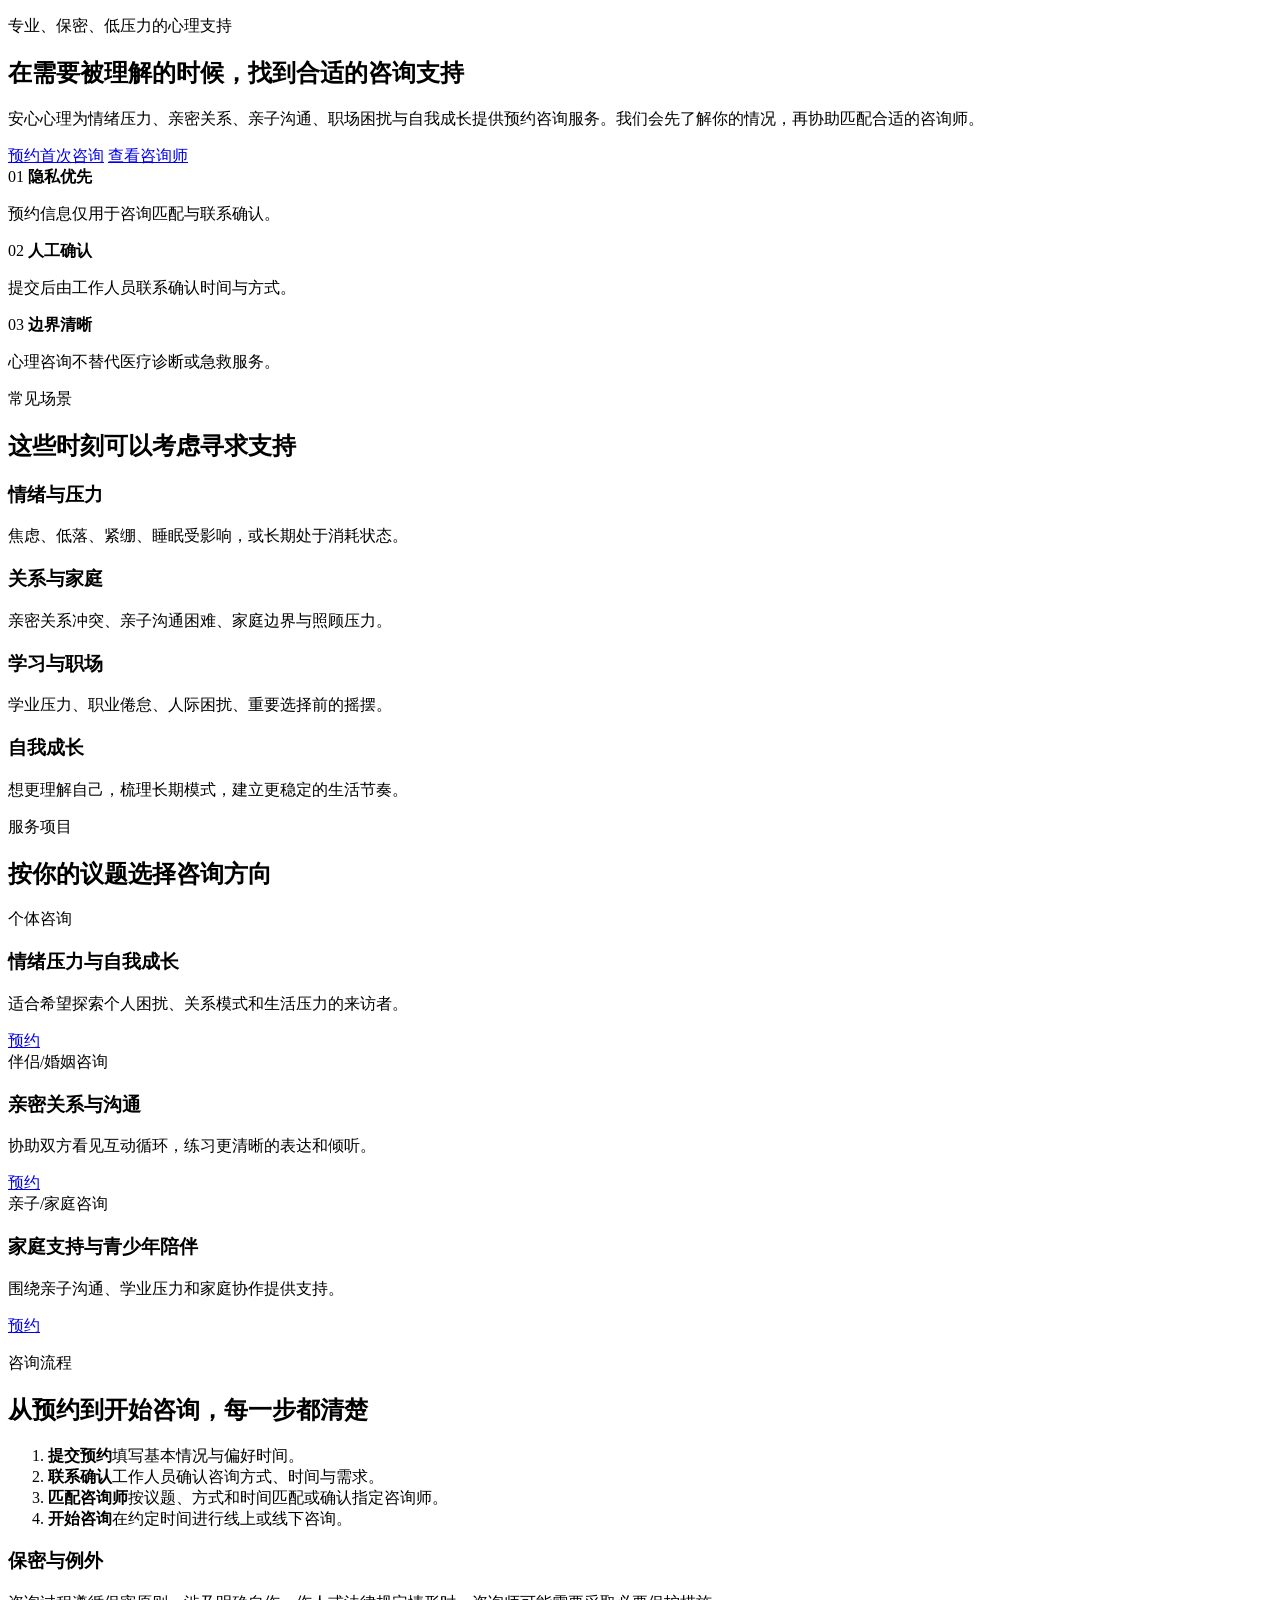
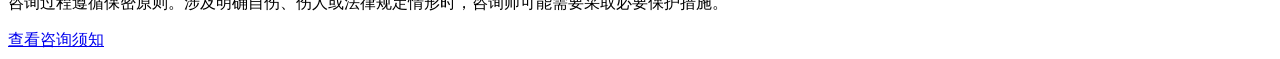
<file: src/main/resources/templates/index.html>
<!DOCTYPE html>
<html lang="zh-CN" th:replace="~{layouts/public :: page('安心心理咨询预约 - 首页', ~{::main})}">
<main>
  <section class="hero">
    <div class="hero-copy">
      <p class="eyebrow">专业、保密、低压力的心理支持</p>
      <h1>在需要被理解的时候，找到合适的咨询支持</h1>
      <p class="hero-text">安心心理为情绪压力、亲密关系、亲子沟通、职场困扰与自我成长提供预约咨询服务。我们会先了解你的情况，再协助匹配合适的咨询师。</p>
      <div class="action-row">
        <a class="button" th:href="@{/appointment}" href="/appointment">预约首次咨询</a>
        <a class="button button-secondary" th:href="@{/counselors}" href="/counselors">查看咨询师</a>
      </div>
    </div>
    <div class="hero-panel" aria-label="服务承诺">
      <div class="hero-card">
        <span>01</span>
        <strong>隐私优先</strong>
        <p>预约信息仅用于咨询匹配与联系确认。</p>
      </div>
      <div class="hero-card">
        <span>02</span>
        <strong>人工确认</strong>
        <p>提交后由工作人员联系确认时间与方式。</p>
      </div>
      <div class="hero-card">
        <span>03</span>
        <strong>边界清晰</strong>
        <p>心理咨询不替代医疗诊断或急救服务。</p>
      </div>
    </div>
  </section>

  <section class="section">
    <div class="section-heading">
      <p class="eyebrow">常见场景</p>
      <h2>这些时刻可以考虑寻求支持</h2>
    </div>
    <div class="topic-grid">
      <article><h3>情绪与压力</h3><p>焦虑、低落、紧绷、睡眠受影响，或长期处于消耗状态。</p></article>
      <article><h3>关系与家庭</h3><p>亲密关系冲突、亲子沟通困难、家庭边界与照顾压力。</p></article>
      <article><h3>学习与职场</h3><p>学业压力、职业倦怠、人际困扰、重要选择前的摇摆。</p></article>
      <article><h3>自我成长</h3><p>想更理解自己，梳理长期模式，建立更稳定的生活节奏。</p></article>
    </div>
  </section>

  <section class="section muted-section">
    <div class="section-heading">
      <p class="eyebrow">服务项目</p>
      <h2>按你的议题选择咨询方向</h2>
    </div>
    <div class="service-list">
      <article><span>个体咨询</span><h3>情绪压力与自我成长</h3><p>适合希望探索个人困扰、关系模式和生活压力的来访者。</p><a href="/appointment" th:href="@{/appointment}">预约</a></article>
      <article><span>伴侣/婚姻咨询</span><h3>亲密关系与沟通</h3><p>协助双方看见互动循环，练习更清晰的表达和倾听。</p><a href="/appointment" th:href="@{/appointment}">预约</a></article>
      <article><span>亲子/家庭咨询</span><h3>家庭支持与青少年陪伴</h3><p>围绕亲子沟通、学业压力和家庭协作提供支持。</p><a href="/appointment" th:href="@{/appointment}">预约</a></article>
    </div>
  </section>

  <section class="section split-section">
    <div>
      <p class="eyebrow">咨询流程</p>
      <h2>从预约到开始咨询，每一步都清楚</h2>
      <ol class="steps">
        <li><strong>提交预约</strong><span>填写基本情况与偏好时间。</span></li>
        <li><strong>联系确认</strong><span>工作人员确认咨询方式、时间与需求。</span></li>
        <li><strong>匹配咨询师</strong><span>按议题、方式和时间匹配或确认指定咨询师。</span></li>
        <li><strong>开始咨询</strong><span>在约定时间进行线上或线下咨询。</span></li>
      </ol>
    </div>
    <aside class="trust-box">
      <h3>保密与例外</h3>
      <p>咨询过程遵循保密原则。涉及明确自伤、伤人或法律规定情形时，咨询师可能需要采取必要保护措施。</p>
      <a class="text-link" href="/notice" th:href="@{/notice}">查看咨询须知</a>
    </aside>
  </section>
</main>
</html>
</file>
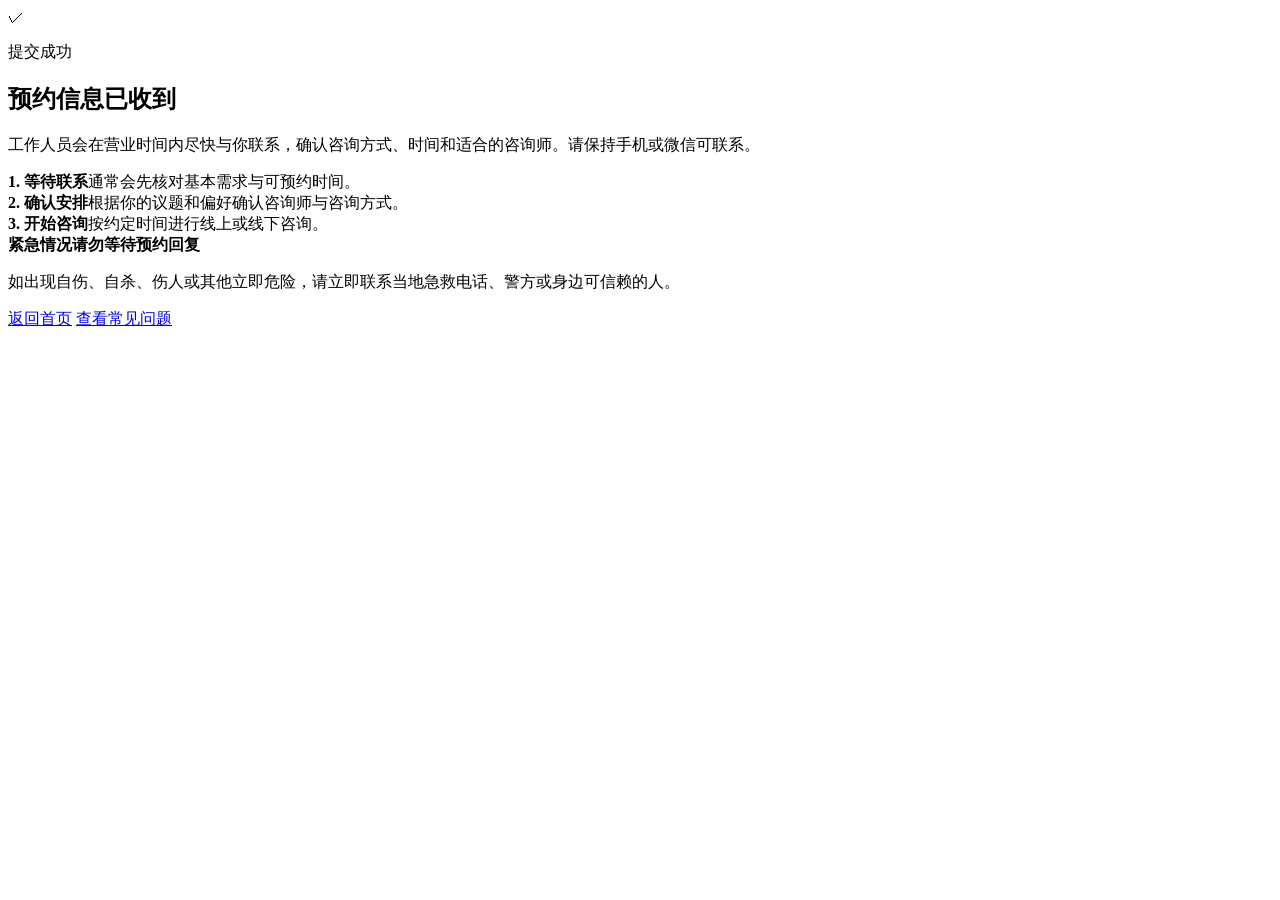
<file: src/main/resources/templates/appointment-success.html>
<!DOCTYPE html>
<html lang="zh-CN" th:replace="~{layouts/public :: page('预约已提交', ~{::main})}">
<main>
  <section class="success-section">
    <div class="success-mark">✓</div>
    <p class="eyebrow">提交成功</p>
    <h1>预约信息已收到</h1>
    <p>工作人员会在营业时间内尽快与你联系，确认咨询方式、时间和适合的咨询师。请保持手机或微信可联系。</p>
    <div class="next-steps">
      <article><strong>1. 等待联系</strong><span>通常会先核对基本需求与可预约时间。</span></article>
      <article><strong>2. 确认安排</strong><span>根据你的议题和偏好确认咨询师与咨询方式。</span></article>
      <article><strong>3. 开始咨询</strong><span>按约定时间进行线上或线下咨询。</span></article>
    </div>
    <div class="alert-box">
      <strong>紧急情况请勿等待预约回复</strong>
      <p>如出现自伤、自杀、伤人或其他立即危险，请立即联系当地急救电话、警方或身边可信赖的人。</p>
    </div>
    <div class="action-row center">
      <a class="button" th:href="@{/}" href="/">返回首页</a>
      <a class="button button-secondary" th:href="@{/faq}" href="/faq">查看常见问题</a>
    </div>
  </section>
</main>
</html>
</file>
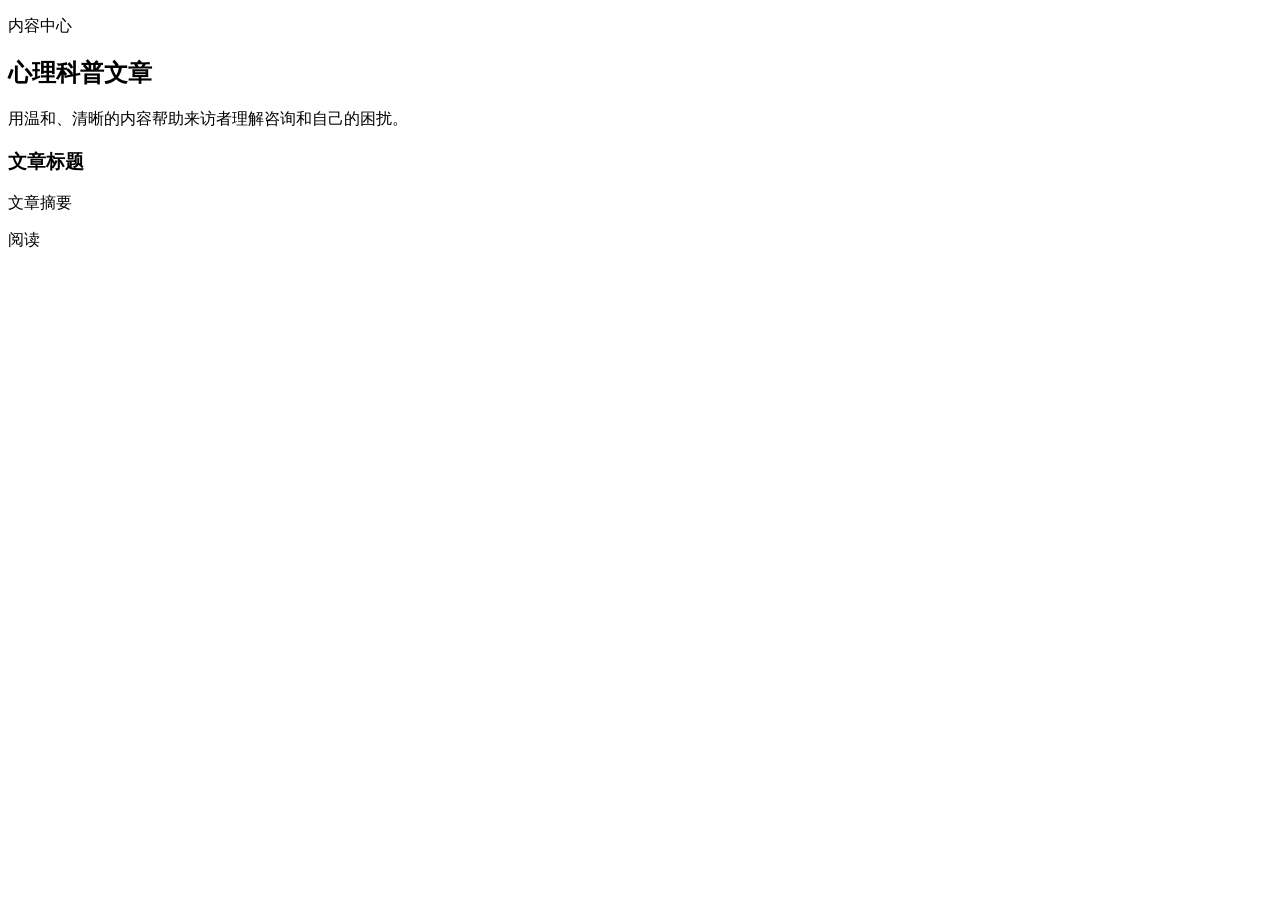
<file: src/main/resources/templates/articles.html>
<!DOCTYPE html>
<html lang="zh-CN" th:replace="~{layouts/public :: page('心理科普文章', ~{::main})}">
<main>
  <section class="page-title">
    <p class="eyebrow">内容中心</p>
    <h1>心理科普文章</h1>
    <p>用温和、清晰的内容帮助来访者理解咨询和自己的困扰。</p>
  </section>
  <section class="section">
    <div class="topic-grid">
      <article th:each="article : ${articles}">
        <h3 th:text="${article.title}">文章标题</h3>
        <p th:text="${article.summary}">文章摘要</p>
        <a class="text-link" th:href="@{/articles/{slug}(slug=${article.slug})}">阅读</a>
      </article>
    </div>
  </section>
</main>
</html>
</file>
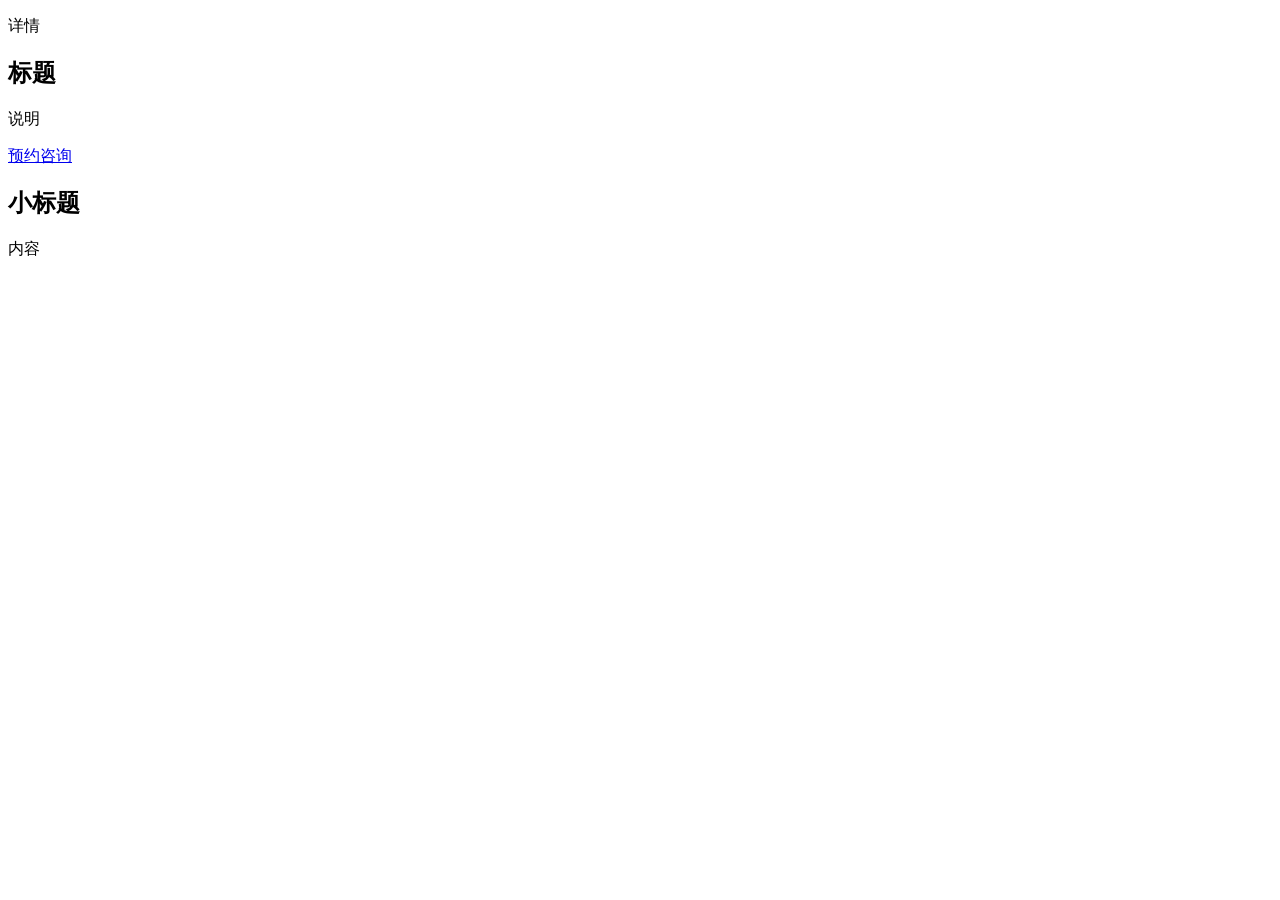
<file: src/main/resources/templates/detail-page.html>
<!DOCTYPE html>
<html lang="zh-CN" th:replace="~{layouts/public :: page(${title}, ~{::main})}">
<main>
  <section class="page-title">
    <p class="eyebrow" th:text="${eyebrow}">详情</p>
    <h1 th:text="${title}">标题</h1>
    <p th:text="${description}">说明</p>
    <div class="action-row">
      <a class="button" th:href="@{/appointment}" href="/appointment">预约咨询</a>
    </div>
  </section>
  <section class="section">
    <article class="detail-content">
      <div th:each="block : ${blocks}">
        <h2 th:text="${block.title}">小标题</h2>
        <p th:text="${block.body}">内容</p>
      </div>
    </article>
  </section>
</main>
</html>
</file>
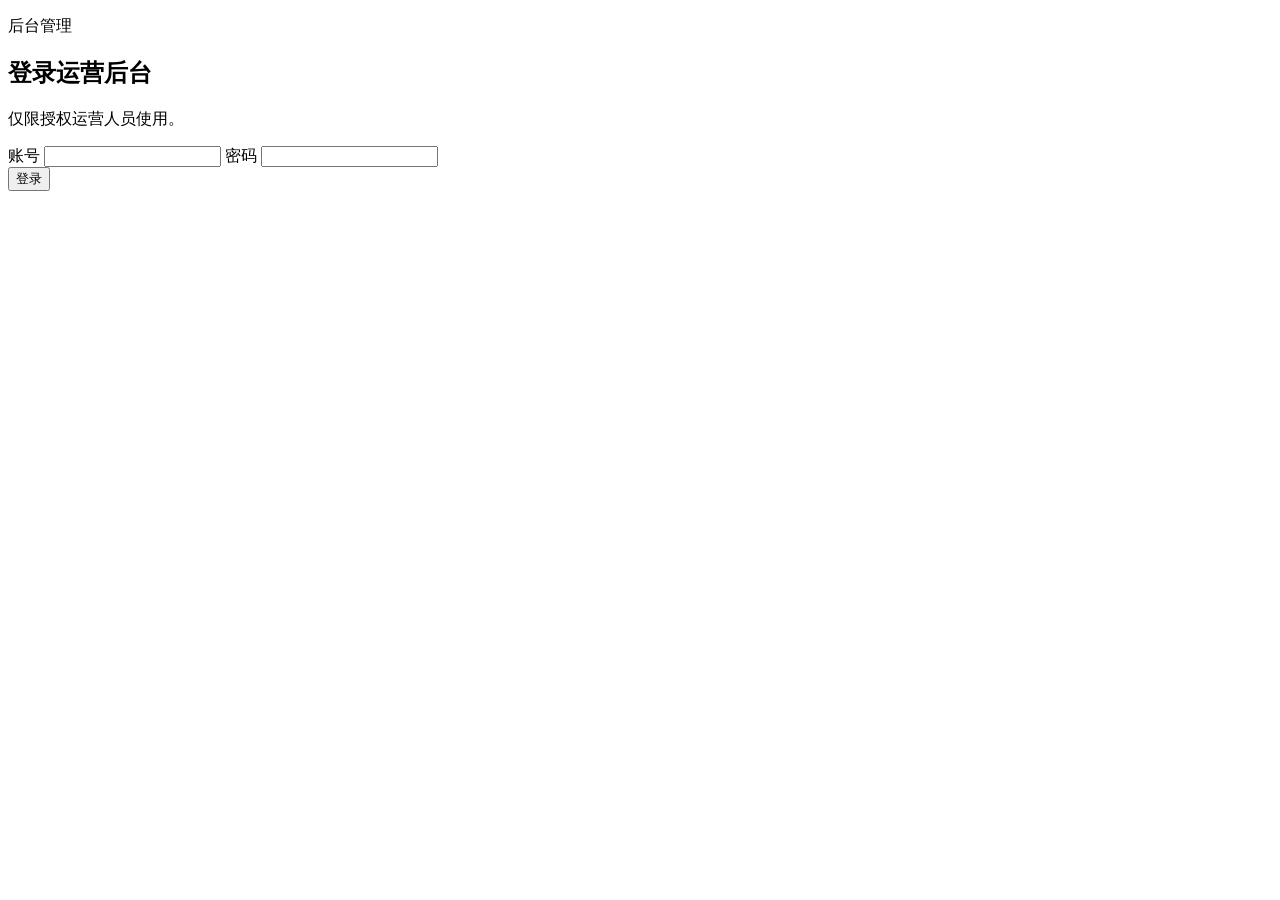
<file: src/main/resources/templates/login.html>
<!DOCTYPE html>
<html lang="zh-CN" th:replace="~{layouts/public :: page('后台登录', ~{::main})}">
<main>
  <section class="page-title">
    <p class="eyebrow">后台管理</p>
    <h1>登录运营后台</h1>
    <p>仅限授权运营人员使用。</p>
  </section>
  <section class="form-section">
    <form class="appointment-form" th:action="@{/login}" method="post">
      <label>账号
        <input name="username" type="text" autocomplete="username" required>
      </label>
      <label>密码
        <input name="password" type="password" autocomplete="current-password" required>
      </label>
      <div class="form-actions">
        <button class="button" type="submit">登录</button>
      </div>
    </form>
  </section>
</main>
</html>
</file>
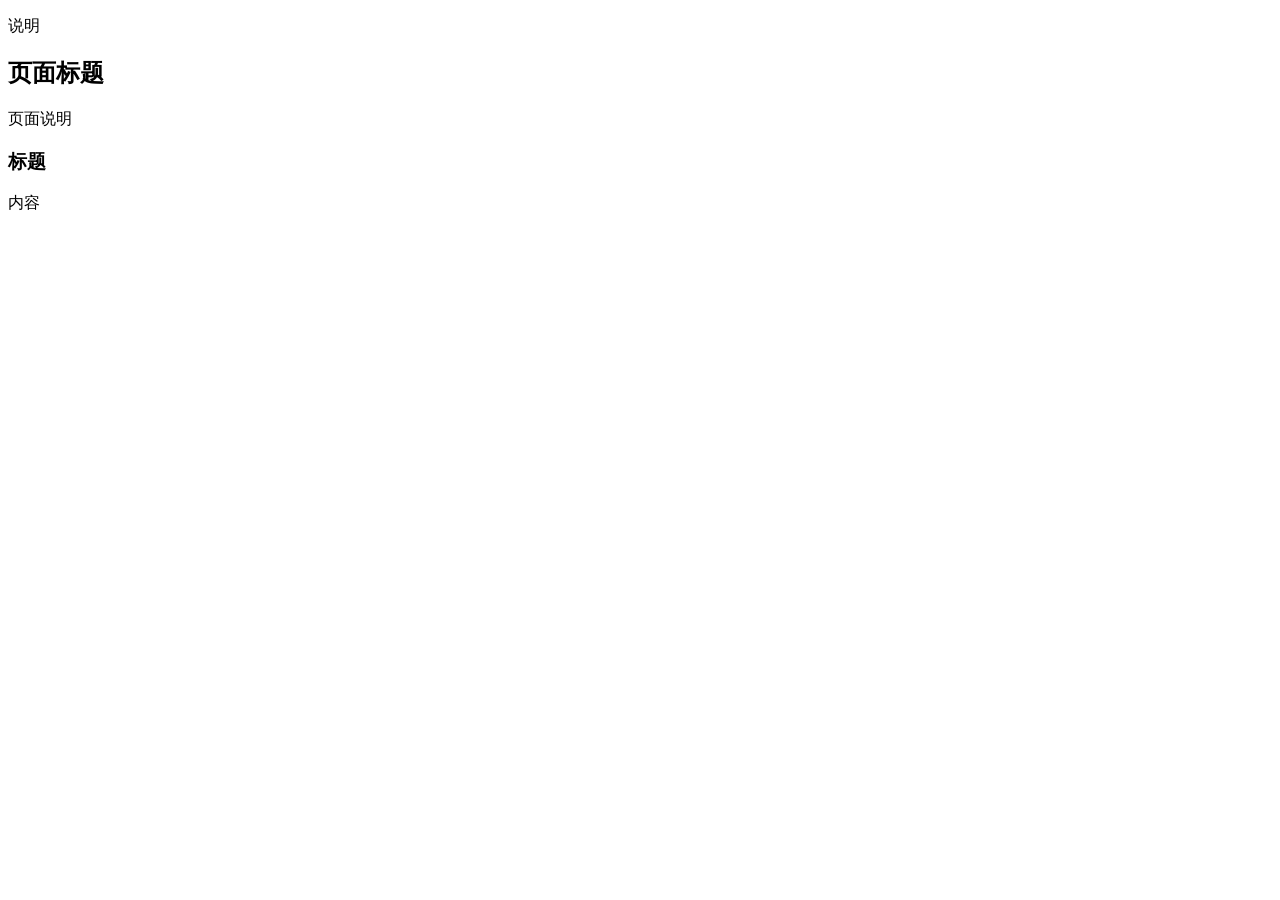
<file: src/main/resources/templates/simple-page.html>
<!DOCTYPE html>
<html lang="zh-CN" th:replace="~{layouts/public :: page(${title}, ~{::main})}">
<main>
  <section class="page-title">
    <p class="eyebrow" th:text="${eyebrow}">说明</p>
    <h1 th:text="${title}">页面标题</h1>
    <p th:text="${description}">页面说明</p>
  </section>
  <section class="section">
    <div class="topic-grid">
      <article th:each="item : ${items}">
        <h3 th:text="${item.title}">标题</h3>
        <p th:text="${item.body}">内容</p>
      </article>
    </div>
  </section>
</main>
</html>
</file>
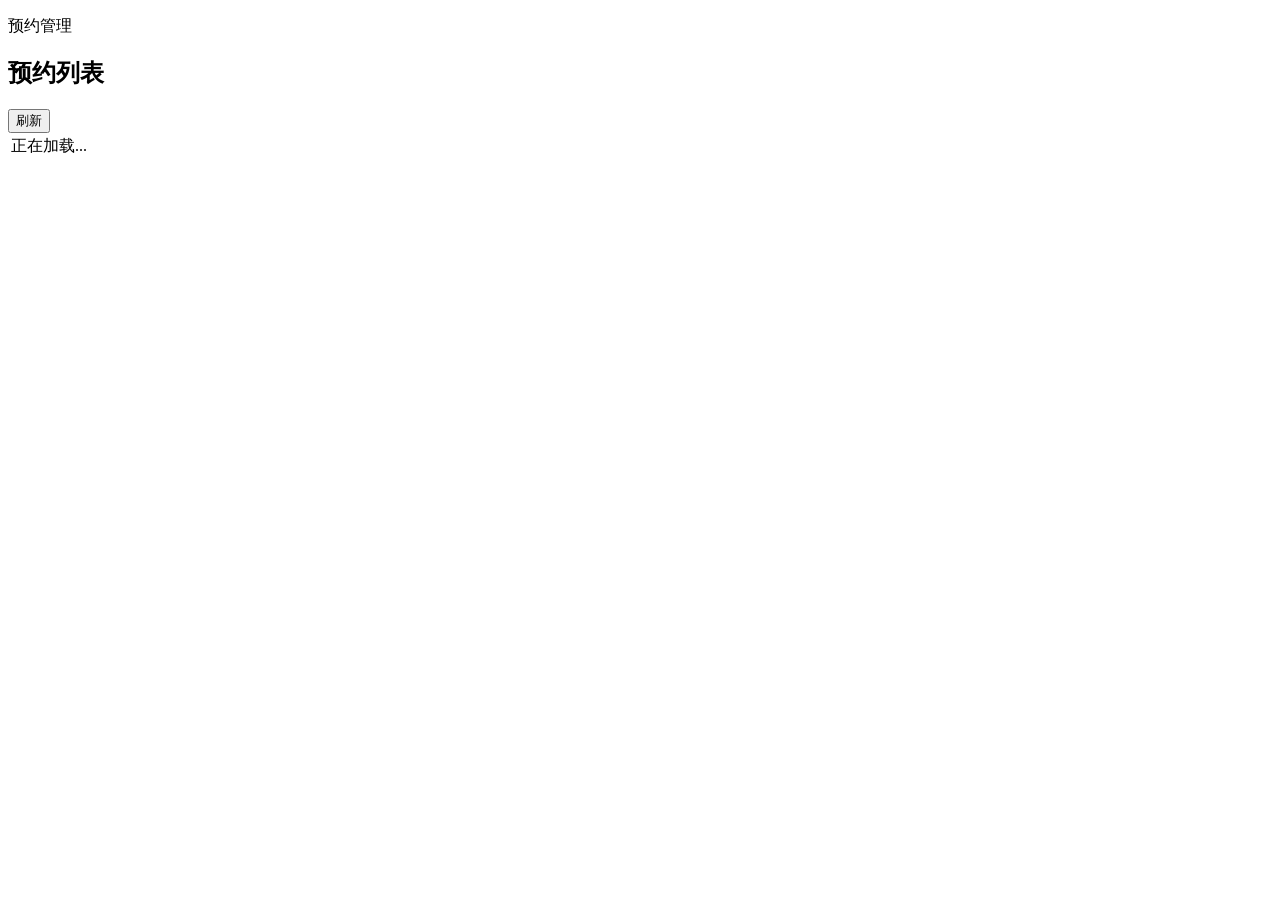
<file: src/main/resources/templates/admin/appointments.html>
<!DOCTYPE html>
<html lang="zh-CN" th:replace="~{layouts/admin :: adminPage('预约列表', ~{::main})}">
<main>
  <script>
    window.AdminPageConfig = {
      resource: "appointments",
      title: "预约列表",
      description: "查看最新预约，并记录联系状态与内部备注。",
      endpoint: "/api/admin/appointments",
      rowId: "id",
      columns: [
        { key: "nickname", label: "称呼" },
        { key: "contact", label: "联系方式" },
        { key: "city", label: "城市" },
        { key: "concernDirection", label: "咨询方向" },
        { key: "consultationMethod", label: "咨询方式" },
        { key: "preferredTime", label: "偏好时间" },
        { key: "status", label: "状态", type: "status" },
        { key: "createdAt", label: "提交时间", type: "datetime" }
      ],
      formTitle: "处理预约",
      submitText: "保存处理记录",
      createLabel: "",
      formFields: [
        { key: "nickname", label: "称呼", type: "readonly" },
        { key: "contact", label: "联系方式", type: "readonly" },
        { key: "status", label: "状态", type: "select", options: ["PENDING_CONTACT", "CONTACTED", "SCHEDULED", "COMPLETED", "CANCELED"] },
        { key: "internalNote", label: "内部备注", type: "textarea", span: 2 }
      ]
    };
  </script>

  <section class="panel admin-resource" data-admin-resource>
    <div class="panel-header">
      <div>
        <p>预约管理</p>
        <h1>预约列表</h1>
      </div>
      <button class="ghost-button" type="button" data-admin-refresh>刷新</button>
    </div>

    <div class="admin-alert" data-admin-message hidden></div>
    <div class="table-wrap">
      <table>
        <thead data-admin-table-head></thead>
        <tbody data-admin-table-body>
          <tr><td>正在加载...</td></tr>
        </tbody>
      </table>
    </div>
  </section>

  <section class="panel admin-editor" data-admin-editor hidden>
    <div class="panel-header">
      <div>
        <p>预约处理</p>
        <h1 data-admin-form-title>处理预约</h1>
      </div>
      <button class="ghost-button" type="button" data-admin-cancel>取消</button>
    </div>
    <form class="admin-form" data-admin-form></form>
  </section>
</main>
</html>
</file>
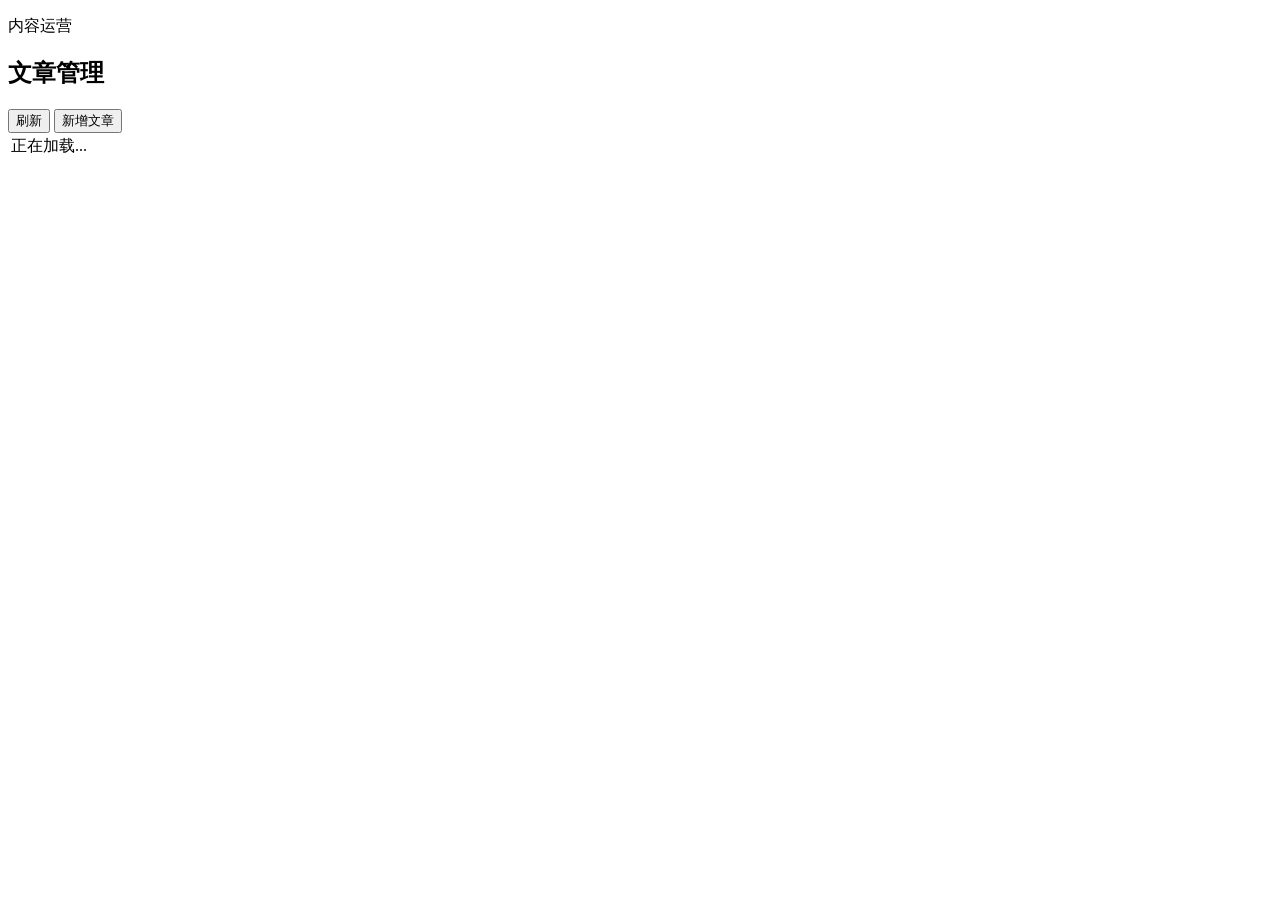
<file: src/main/resources/templates/admin/articles.html>
<!DOCTYPE html>
<html lang="zh-CN" th:replace="~{layouts/admin :: adminPage('文章管理', ~{::main})}">
<main>
  <script>
    window.AdminPageConfig = {
      resource: "articles",
      title: "文章管理",
      description: "维护文章草稿、封面、摘要与发布状态。",
      endpoint: "/api/admin/articles",
      rowId: "id",
      createLabel: "新增文章",
      formTitle: "文章内容",
      columns: [
        { key: "title", label: "标题" },
        { key: "slug", label: "Slug" },
        { key: "summary", label: "摘要" },
        { key: "status", label: "状态", type: "status" },
        { key: "publishedAt", label: "发布时间", type: "datetime" },
        { key: "updatedAt", label: "更新时间", type: "datetime" }
      ],
      formFields: [
        { key: "title", label: "标题", required: true },
        { key: "slug", label: "Slug", required: true },
        { key: "coverUrl", label: "封面 URL", span: 2 },
        { key: "summary", label: "摘要", type: "textarea", span: 2 },
        { key: "content", label: "正文", type: "textarea", span: 2, large: true },
        { key: "status", label: "状态", type: "select", options: ["DRAFT", "PUBLISHED", "ARCHIVED"] },
        { key: "publishedAt", label: "发布时间", type: "datetime-local" },
        { key: "seoTitle", label: "SEO 标题" },
        { key: "seoKeywords", label: "SEO 关键词" },
        { key: "seoDescription", label: "SEO 描述", type: "textarea", span: 2 }
      ]
    };
  </script>

  <section class="panel admin-resource" data-admin-resource>
    <div class="panel-header">
      <div>
        <p>内容运营</p>
        <h1>文章管理</h1>
      </div>
      <div class="admin-actions">
        <button class="ghost-button" type="button" data-admin-refresh>刷新</button>
        <button class="primary-button" type="button" data-admin-create>新增文章</button>
      </div>
    </div>
    <div class="admin-alert" data-admin-message hidden></div>
    <div class="table-wrap">
      <table>
        <thead data-admin-table-head></thead>
        <tbody data-admin-table-body>
          <tr><td>正在加载...</td></tr>
        </tbody>
      </table>
    </div>
  </section>

  <section class="panel admin-editor" data-admin-editor hidden>
    <div class="panel-header">
      <div>
        <p>文章编辑</p>
        <h1 data-admin-form-title>文章内容</h1>
      </div>
      <button class="ghost-button" type="button" data-admin-cancel>取消</button>
    </div>
    <form class="admin-form" data-admin-form></form>
  </section>
</main>
</html>
</file>
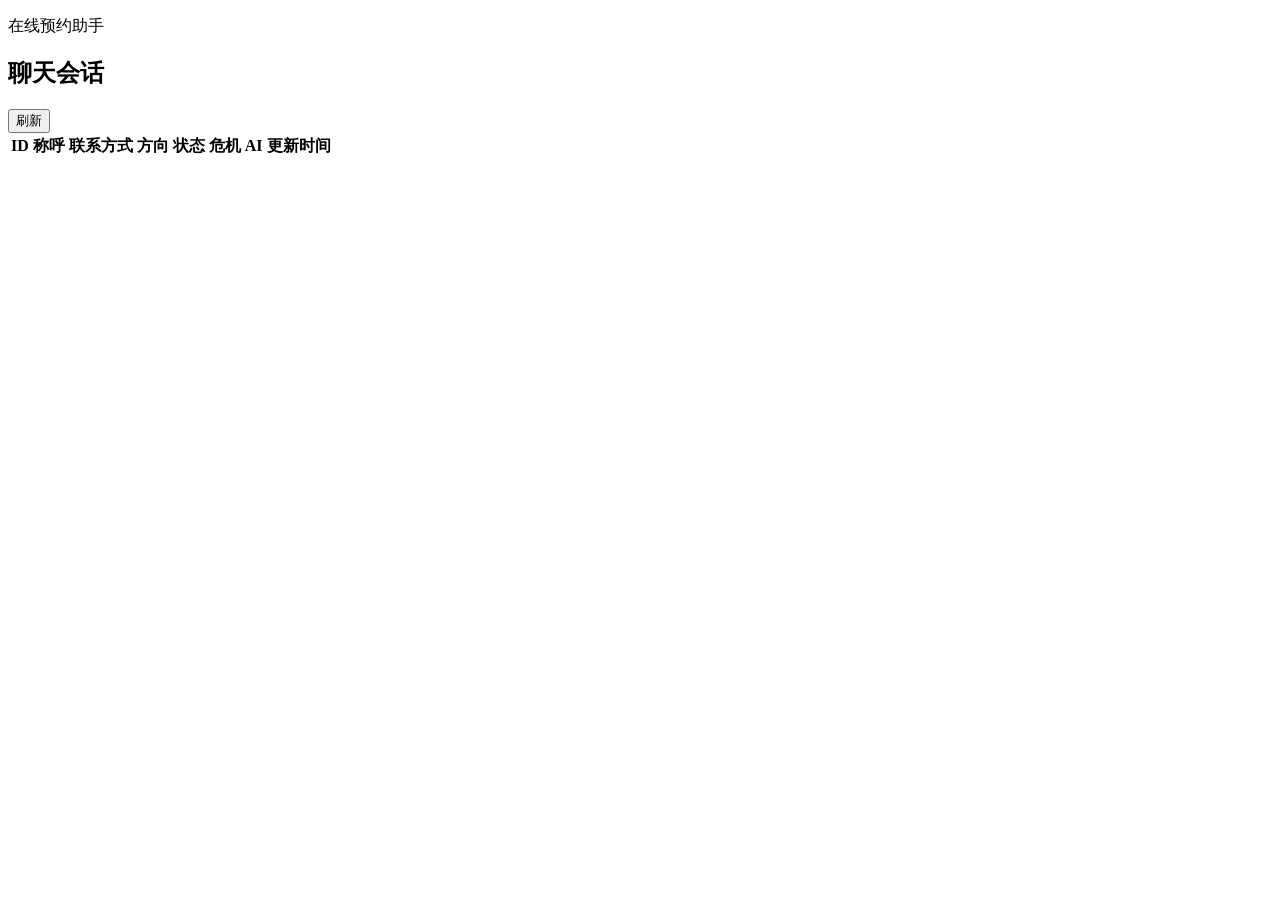
<file: src/main/resources/templates/admin/chats.html>
<!DOCTYPE html>
<html lang="zh-CN" th:replace="~{layouts/admin :: adminPage('聊天会话', ~{::main})}">
<main>
  <script>
    window.ChatAdminPage = true;
  </script>
  <section class="panel" data-admin-resource="chats">
    <header class="panel-header">
      <div>
        <p>在线预约助手</p>
        <h1>聊天会话</h1>
      </div>
      <button class="ghost-button" type="button" data-refresh>刷新</button>
    </header>
    <div class="table-wrap">
      <table>
        <thead>
          <tr>
            <th>ID</th>
            <th>称呼</th>
            <th>联系方式</th>
            <th>方向</th>
            <th>状态</th>
            <th>危机</th>
            <th>AI</th>
            <th>更新时间</th>
          </tr>
        </thead>
        <tbody data-admin-table-body></tbody>
      </table>
    </div>
    <section class="panel admin-detail" data-admin-detail hidden>
      <h2>会话消息</h2>
      <div class="admin-chat-messages" data-admin-chat-messages></div>
    </section>
  </section>
</main>
</html>
</file>
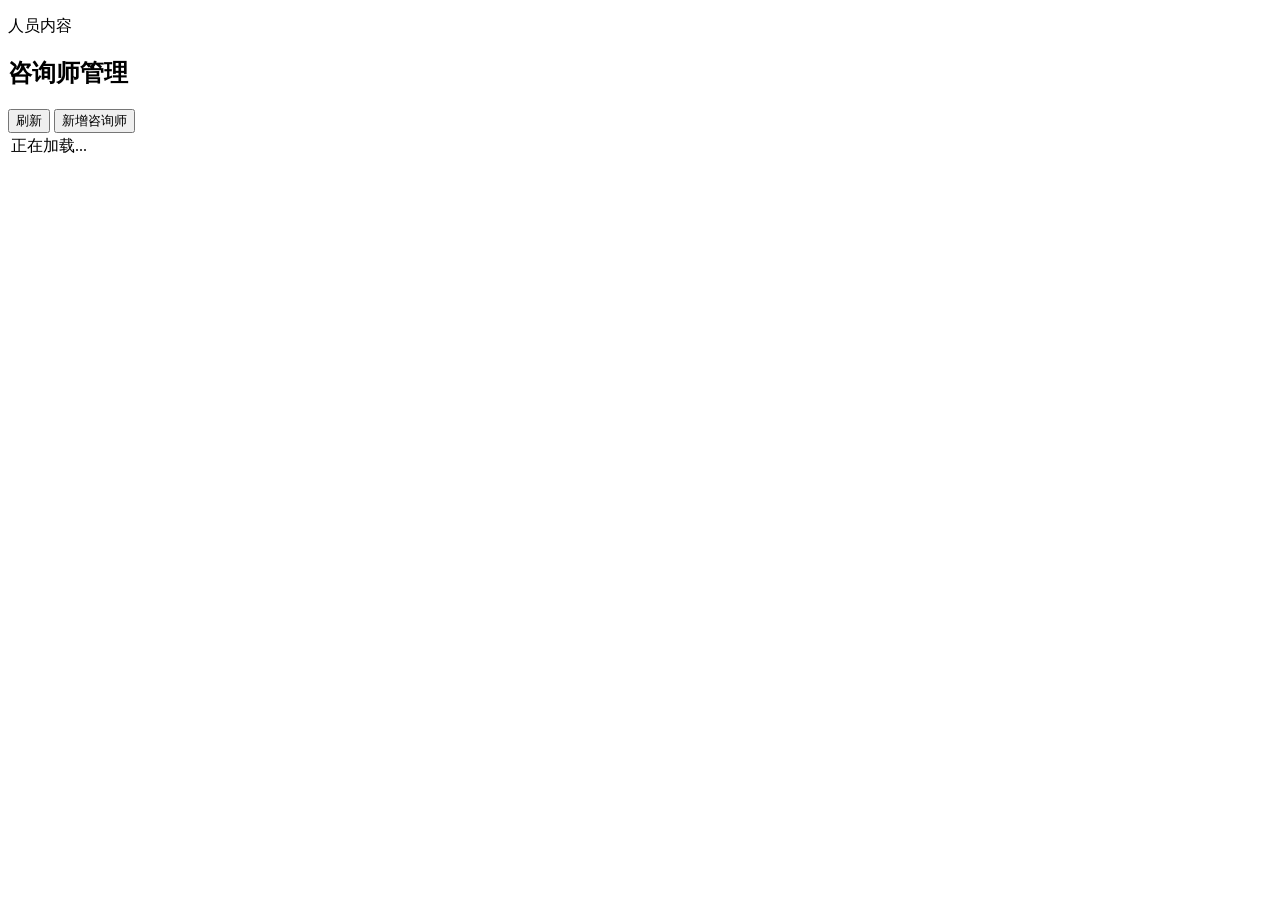
<file: src/main/resources/templates/admin/counselors.html>
<!DOCTYPE html>
<html lang="zh-CN" th:replace="~{layouts/admin :: adminPage('咨询师管理', ~{::main})}">
<main>
  <script>
    window.AdminPageConfig = {
      resource: "counselors",
      title: "咨询师管理",
      description: "维护咨询师资料、排序与发布状态。",
      endpoint: "/api/admin/counselors",
      rowId: "id",
      createLabel: "新增咨询师",
      formTitle: "咨询师资料",
      columns: [
        { key: "name", label: "姓名" },
        { key: "specialties", label: "擅长方向" },
        { key: "counselingMethods", label: "咨询方式" },
        { key: "priceAndDuration", label: "价格/时长" },
        { key: "sortOrder", label: "排序" },
        { key: "status", label: "状态", type: "status" },
        { key: "updatedAt", label: "更新时间", type: "datetime" }
      ],
      formFields: [
        { key: "name", label: "姓名", required: true },
        { key: "avatarUrl", label: "头像 URL" },
        { key: "summary", label: "简介", type: "textarea", span: 2 },
        { key: "specialties", label: "擅长方向" },
        { key: "serviceAudience", label: "服务人群" },
        { key: "counselingMethods", label: "咨询方式" },
        { key: "counselingStyle", label: "咨询风格" },
        { key: "priceAndDuration", label: "价格与时长" },
        { key: "sortOrder", label: "排序", type: "number" },
        { key: "status", label: "状态", type: "select", options: ["DRAFT", "PUBLISHED", "ARCHIVED"] },
        { key: "qualifications", label: "资质说明", type: "textarea", span: 2 }
      ]
    };
  </script>

  <section class="panel admin-resource" data-admin-resource>
    <div class="panel-header">
      <div>
        <p>人员内容</p>
        <h1>咨询师管理</h1>
      </div>
      <div class="admin-actions">
        <button class="ghost-button" type="button" data-admin-refresh>刷新</button>
        <button class="primary-button" type="button" data-admin-create>新增咨询师</button>
      </div>
    </div>
    <div class="admin-alert" data-admin-message hidden></div>
    <div class="table-wrap">
      <table>
        <thead data-admin-table-head></thead>
        <tbody data-admin-table-body>
          <tr><td>正在加载...</td></tr>
        </tbody>
      </table>
    </div>
  </section>

  <section class="panel admin-editor" data-admin-editor hidden>
    <div class="panel-header">
      <div>
        <p>资料编辑</p>
        <h1 data-admin-form-title>咨询师资料</h1>
      </div>
      <button class="ghost-button" type="button" data-admin-cancel>取消</button>
    </div>
    <form class="admin-form" data-admin-form></form>
  </section>
</main>
</html>
</file>
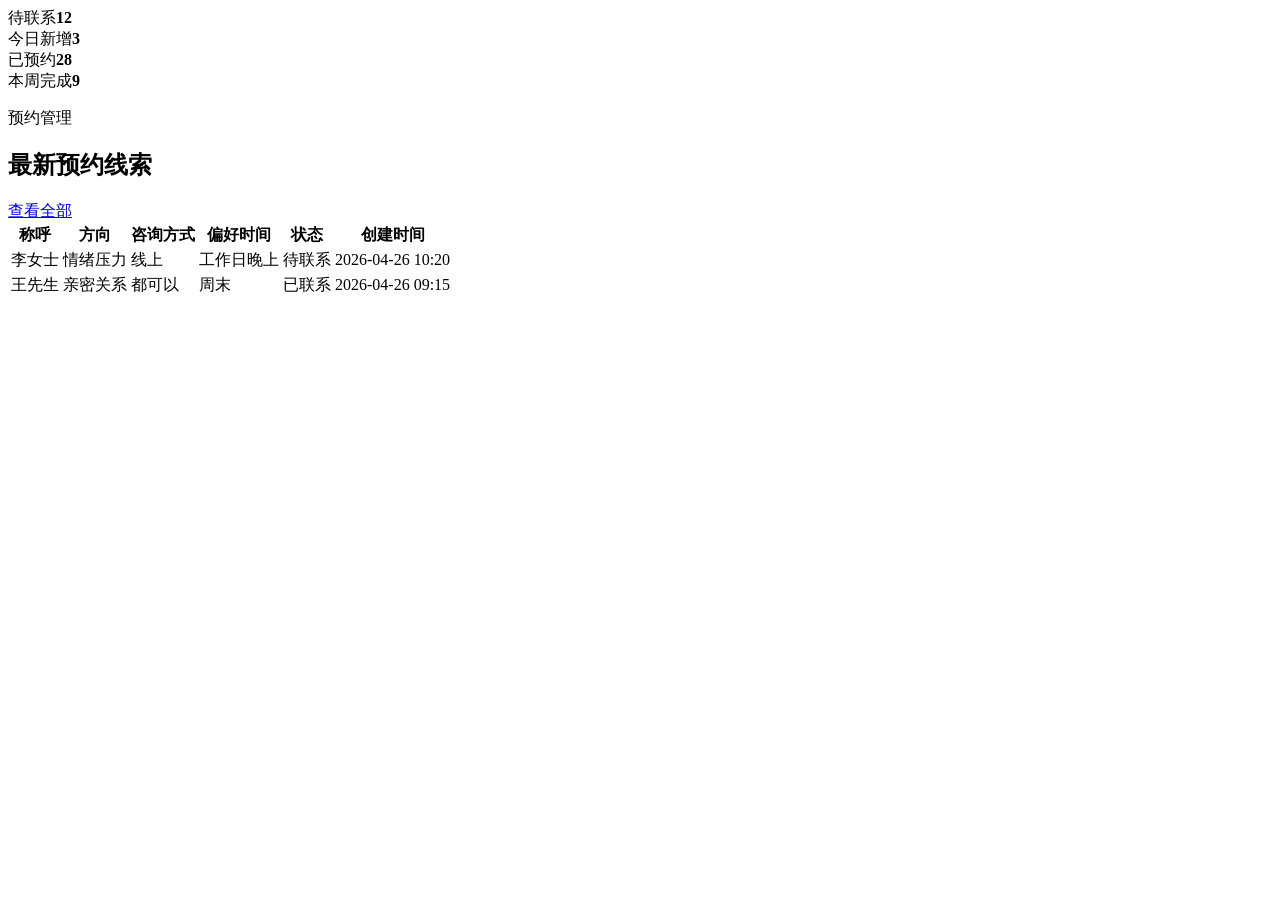
<file: src/main/resources/templates/admin/dashboard.html>
<!DOCTYPE html>
<html lang="zh-CN" th:replace="~{layouts/admin :: adminPage('运营总览', ~{::main})}">
<main>
  <section class="metric-grid">
    <article><span>待联系</span><strong th:text="${pendingCount ?: 12}">12</strong></article>
    <article><span>今日新增</span><strong th:text="${todayCount ?: 3}">3</strong></article>
    <article><span>已预约</span><strong th:text="${bookedCount ?: 28}">28</strong></article>
    <article><span>本周完成</span><strong th:text="${completedCount ?: 9}">9</strong></article>
  </section>

  <section class="panel">
    <div class="panel-header">
      <div>
        <p>预约管理</p>
        <h1>最新预约线索</h1>
      </div>
      <a class="primary-link" th:href="@{/admin/appointments}" href="/admin/appointments">查看全部</a>
    </div>
    <div class="table-wrap">
      <table>
        <thead>
          <tr>
            <th>称呼</th>
            <th>方向</th>
            <th>咨询方式</th>
            <th>偏好时间</th>
            <th>状态</th>
            <th>创建时间</th>
          </tr>
        </thead>
        <tbody>
          <tr>
            <td>李女士</td>
            <td>情绪压力</td>
            <td>线上</td>
            <td>工作日晚上</td>
            <td><span class="status pending">待联系</span></td>
            <td>2026-04-26 10:20</td>
          </tr>
          <tr>
            <td>王先生</td>
            <td>亲密关系</td>
            <td>都可以</td>
            <td>周末</td>
            <td><span class="status contacted">已联系</span></td>
            <td>2026-04-26 09:15</td>
          </tr>
        </tbody>
      </table>
    </div>
  </section>
</main>
</html>
</file>
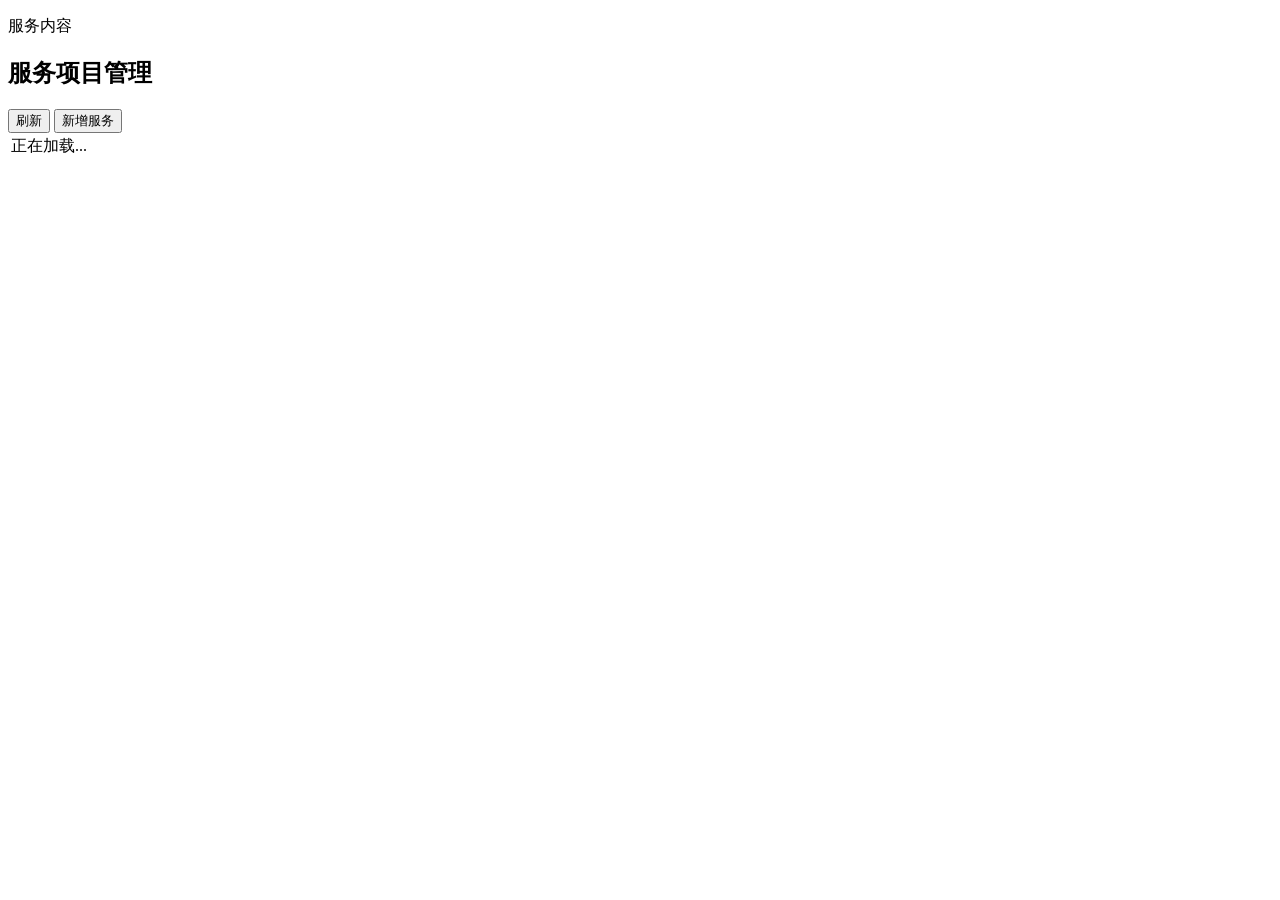
<file: src/main/resources/templates/admin/services.html>
<!DOCTYPE html>
<html lang="zh-CN" th:replace="~{layouts/admin :: adminPage('服务项目管理', ~{::main})}">
<main>
  <script>
    window.AdminPageConfig = {
      resource: "services",
      title: "服务项目管理",
      description: "维护服务项目文案、SEO 信息与发布状态。",
      endpoint: "/api/admin/services",
      rowId: "id",
      createLabel: "新增服务",
      formTitle: "服务项目",
      columns: [
        { key: "name", label: "项目名称" },
        { key: "summary", label: "简介" },
        { key: "counselingMethods", label: "咨询方式" },
        { key: "sortOrder", label: "排序" },
        { key: "status", label: "状态", type: "status" },
        { key: "updatedAt", label: "更新时间", type: "datetime" }
      ],
      formFields: [
        { key: "name", label: "项目名称", required: true },
        { key: "summary", label: "简介", type: "textarea", span: 2 },
        { key: "suitableFor", label: "适合人群", type: "textarea", span: 2 },
        { key: "commonTopics", label: "常见议题", type: "textarea", span: 2 },
        { key: "counselingMethods", label: "咨询方式" },
        { key: "sortOrder", label: "排序", type: "number" },
        { key: "status", label: "状态", type: "select", options: ["DRAFT", "PUBLISHED", "ARCHIVED"] },
        { key: "seoTitle", label: "SEO 标题" },
        { key: "seoKeywords", label: "SEO 关键词" },
        { key: "seoDescription", label: "SEO 描述", type: "textarea", span: 2 }
      ]
    };
  </script>

  <section class="panel admin-resource" data-admin-resource>
    <div class="panel-header">
      <div>
        <p>服务内容</p>
        <h1>服务项目管理</h1>
      </div>
      <div class="admin-actions">
        <button class="ghost-button" type="button" data-admin-refresh>刷新</button>
        <button class="primary-button" type="button" data-admin-create>新增服务</button>
      </div>
    </div>
    <div class="admin-alert" data-admin-message hidden></div>
    <div class="table-wrap">
      <table>
        <thead data-admin-table-head></thead>
        <tbody data-admin-table-body>
          <tr><td>正在加载...</td></tr>
        </tbody>
      </table>
    </div>
  </section>

  <section class="panel admin-editor" data-admin-editor hidden>
    <div class="panel-header">
      <div>
        <p>项目编辑</p>
        <h1 data-admin-form-title>服务项目</h1>
      </div>
      <button class="ghost-button" type="button" data-admin-cancel>取消</button>
    </div>
    <form class="admin-form" data-admin-form></form>
  </section>
</main>
</html>
</file>
